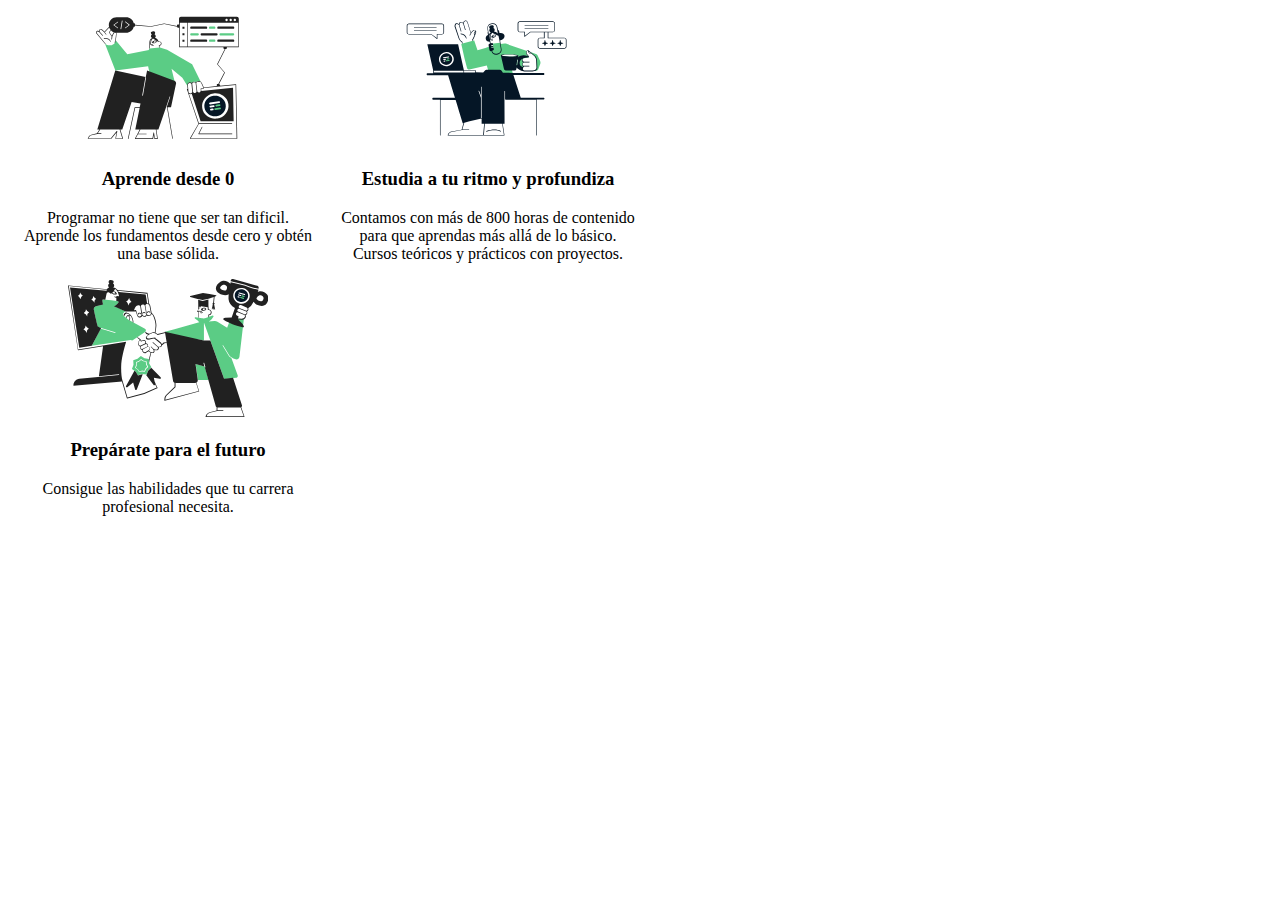
<file: Flexbox/primer-ejercicio/index.html>
<!DOCTYPE html>
<html lang="en">

<head>
  <meta charset="UTF-8">
  <meta http-equiv="X-UA-Compatible" content="IE=edge">
  <meta name="viewport" content="width=device-width, initial-scale=1.0">
  <title>Document</title>
  <link rel="stylesheet" href="style.css">
</head>

<body>
  <div class="row">
    <div class="item">
      <img src="images/benefits/1.svg" alt="" srcset="">
      <h3>Aprende desde 0</h3>
      <p>Programar no tiene que ser tan dificil. Aprende los fundamentos desde cero y obtén una base sólida.</p>
    </div>

    <div class="item">
      <img src="images/benefits/2.svg" alt="" srcset="">
      <h3>Estudia a tu ritmo y profundiza</h3>
      <p>Contamos con más de 800 horas de contenido para que aprendas más allá de lo básico. Cursos teóricos y prácticos
        con
        proyectos.</p>
    </div>

    <div class="item">
      <img src="images/benefits/3.svg" alt="" srcset="">
      <h3>Prepárate para el futuro</h3>
      <p>Consigue las habilidades que tu carrera profesional necesita.</p>
    </div>
  </div>
</body>

</html>
</file>
<file: Flexbox/primer-ejercicio/style.css>
.row{
    display: flex;
    flex-wrap: wrap;
    max-width: 900px;
}
.item img{
    width: 200px;
}

.item{
    text-align: center;
    width: 300px;
    padding: 0 10px;
}
</file>
